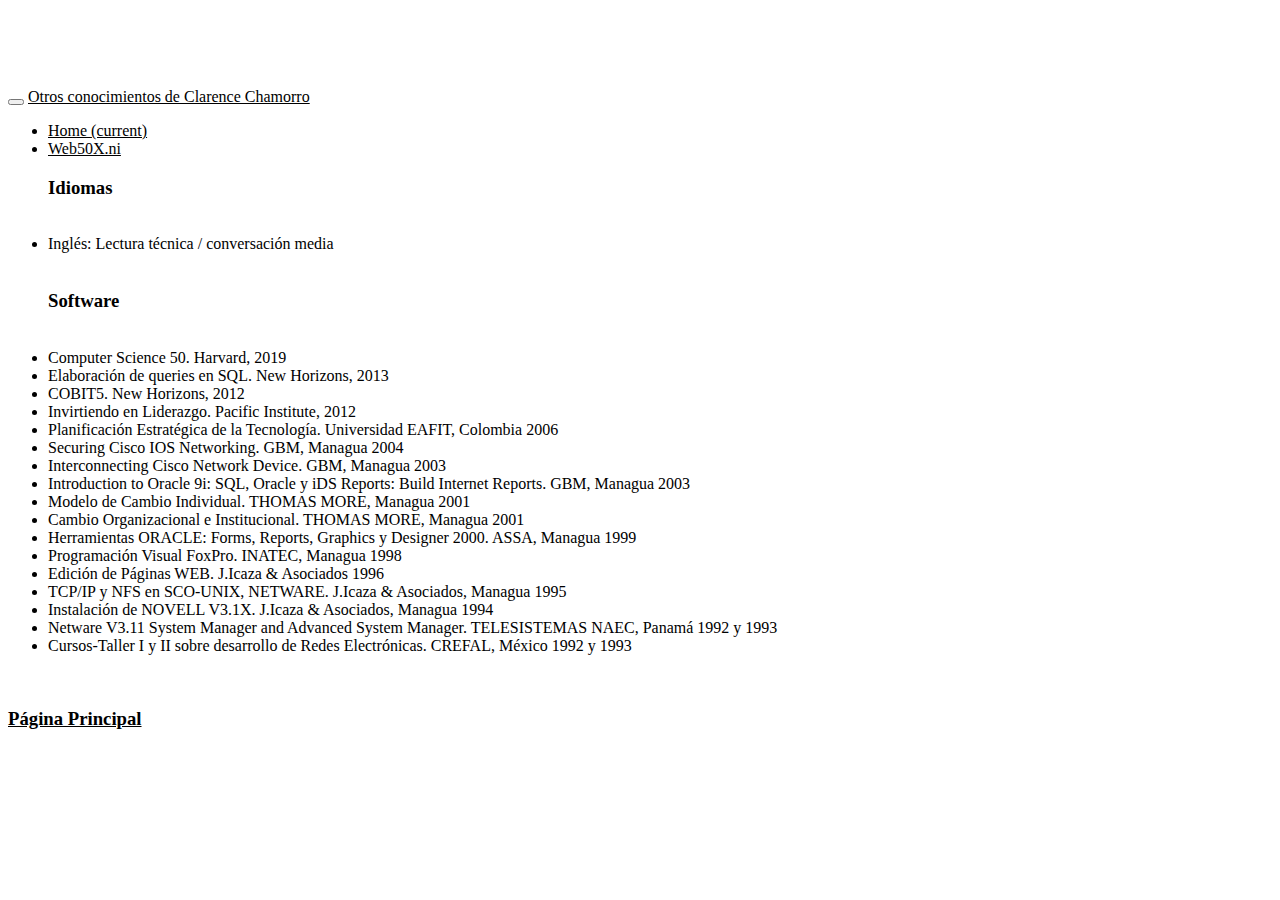
<file: Otros.html>
<!DOCTYPE html>
<html lang="sp">
<head>
    <meta charset="UTF-8">
    <meta http-equiv="X-UA-Compatible" content="IE=edge">
    <meta name="viewport" content="width=device-width, initial-scale=1.0">
    <title>Otros conocimientos</title>

 <!-- CSS con Bootsrap -->
 <link rel="stylesheet" href="https://maxcdn.bootstrapcdn.com/bootstrap/4.0.0-alpha.6/css/bootstrap.min.css" integrity="sha384-rwoIResjU2yc3z8GV/NPeZWAv56rSmLldC3R/AZzGRnGxQQKnKkoFVhFQhNUwEyJ" crossorigin="anonymous">

 <style>
    .bd-placeholder-img {
      font-size: 1.125rem;
      text-anchor: middle;
      -webkit-user-select: none;
      -moz-user-select: none;
      -ms-user-select: none;
      user-select: none;
    }

    @media (min-width: 768px) {
      .bd-placeholder-img-lg {
        font-size: 3.5rem;
      }
    }

    a {
    color: black;
    }

 </style>

<!-- Custom styles for this template -->
<link href="starter-template.css" rel="stylesheet">

</head>
<body>

    <nav class="navbar navbar-toggleable-md navbar-inverse fixed-top bg-inverse">
        <button class="navbar-toggler navbar-toggler-right" type="button" data-toggle="collapse" data-target="#navbarCollapse" aria-controls="navbarCollapse" aria-expanded="false" aria-label="Toggle navigation">
          <span class="navbar-toggler-icon"></span>
        </button>
        <a class="navbar-brand" href="#">Otros conocimientos de Clarence Chamorro</a>
        <div class="collapse navbar-collapse justify-content-end" id="navbarCollapse">
          <ul class="navbar-nav flex-row w-100">
            <li class="nav-item px-2 mr-auto active">
              <a class="nav-link" href="index.html">Home <span class="sr-only">(current)</span></a>
            </li>
            <li class="nav-item px-2">
              <a class="nav-link" href="https://docs.code-fu.net.ni/homepage-y21c2/">Web50X.ni</a>
            </li>
          </ul>
        </div>
      </nav>

 

<ul class="ml-3">
    <h3>Idiomas</h3>
    <br>
    <li>Inglés: Lectura técnica / conversación media</li>
     <br>
    <h3>Software</h3>
    <br>
        <li>Computer Science 50. Harvard, 2019</li>
        <li>Elaboración de queries en SQL. New Horizons, 2013</li>
        <li>COBIT5. New Horizons, 2012</li>
        <li>Invirtiendo en Liderazgo. Pacific Institute, 2012</li>
        <li>Planificación Estratégica de la Tecnología. Universidad EAFIT, Colombia 2006</li>
        <li>Securing Cisco IOS Networking. GBM, Managua 2004</li>
        <li>Interconnecting Cisco Network Device. GBM, Managua 2003</li>
        <li>Introduction to Oracle 9i: SQL, Oracle y iDS Reports: Build Internet Reports. GBM, Managua 2003</li>
        <li>Modelo de Cambio Individual. THOMAS MORE, Managua 2001 </li>
        <li>Cambio Organizacional e Institucional. THOMAS MORE, Managua 2001</li>
        <li>Herramientas ORACLE: Forms, Reports, Graphics y Designer 2000. ASSA, Managua 1999</li>
        <li>Programación Visual FoxPro.  INATEC, Managua 1998</li>
        <li>Edición de Páginas WEB.  J.Icaza & Asociados 1996</li>
        <li>TCP/IP y NFS en SCO-UNIX, NETWARE. J.Icaza & Asociados, Managua 1995</li>
        <li>Instalación de NOVELL V3.1X. J.Icaza & Asociados, Managua 1994</li>
        <li>Netware V3.11 System  Manager and Advanced System Manager. TELESISTEMAS NAEC, Panamá 1992 y 1993</li>
        <li>Cursos-Taller I y II sobre desarrollo de Redes Electrónicas. CREFAL, México 1992 y 1993</li>
</ul>
<br>

  <h3><a href="index.html">Página Principal</a></h3>

        <!-- jQuery primero, luego Popper.js, y al final Bootstrap JS -->
        <script src="https://code.jquery.com/jquery-3.1.1.slim.min.js" integrity="sha384-A7FZj7v+d/sdmMqp/nOQwliLvUsJfDHW+k9Omg/a/EheAdgtzNs3hpfag6Ed950n" crossorigin="anonymous"></script>
        <script src="https://cdnjs.cloudflare.com/ajax/libs/popper.js/1.14.7/umd/popper.min.js" integrity="sha384-UO2eT0CpHqdSJQ6hJty5KVphtPhzWj9WO1clHTMGa3JDZwrnQq4sF86dIHNDz0W1" crossorigin="anonymous"></script>
        <script src="https://maxcdn.bootstrapcdn.com/bootstrap/4.0.0-alpha.6/js/bootstrap.min.js" integrity="sha384-vBWWzlZJ8ea9aCX4pEW3rVHjgjt7zpkNpZk+02D9phzyeVkE+jo0ieGizqPLForn" crossorigin="anonymous"></script>
    
</body>
</html>
</file>
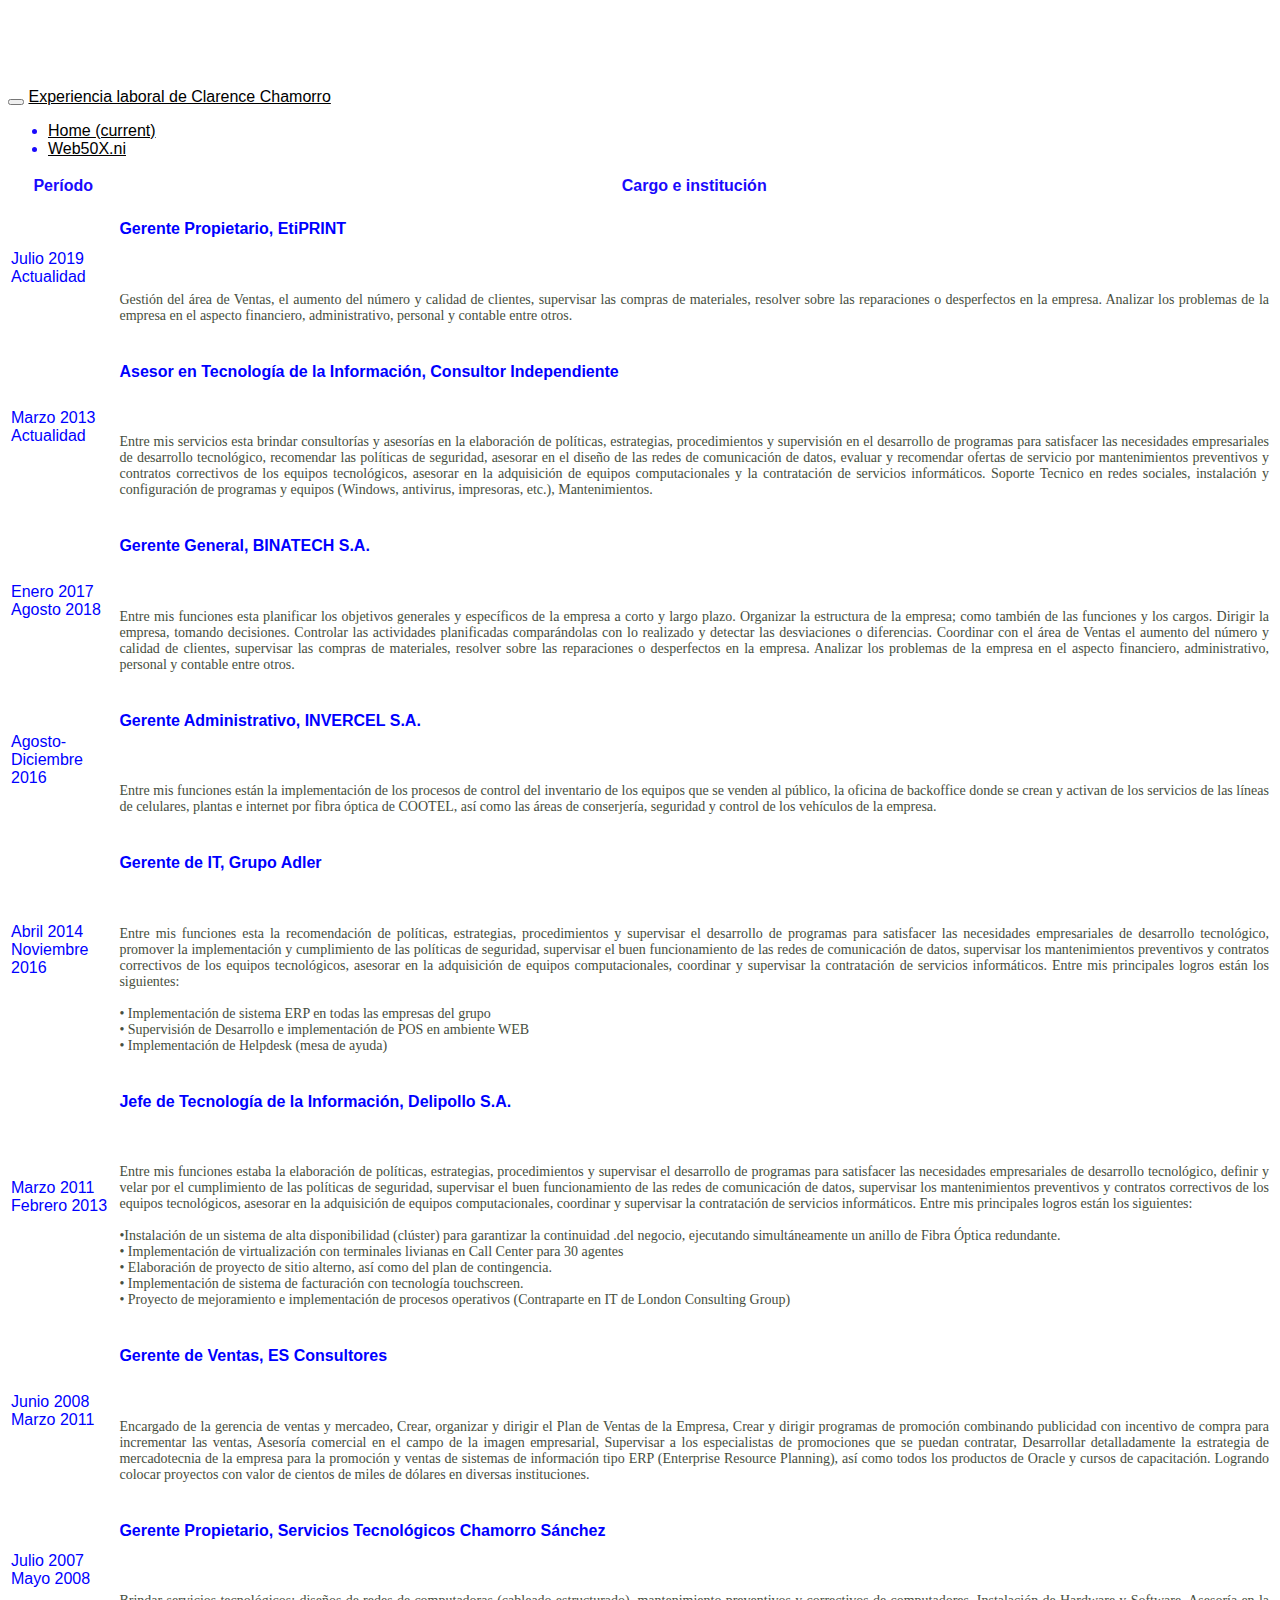
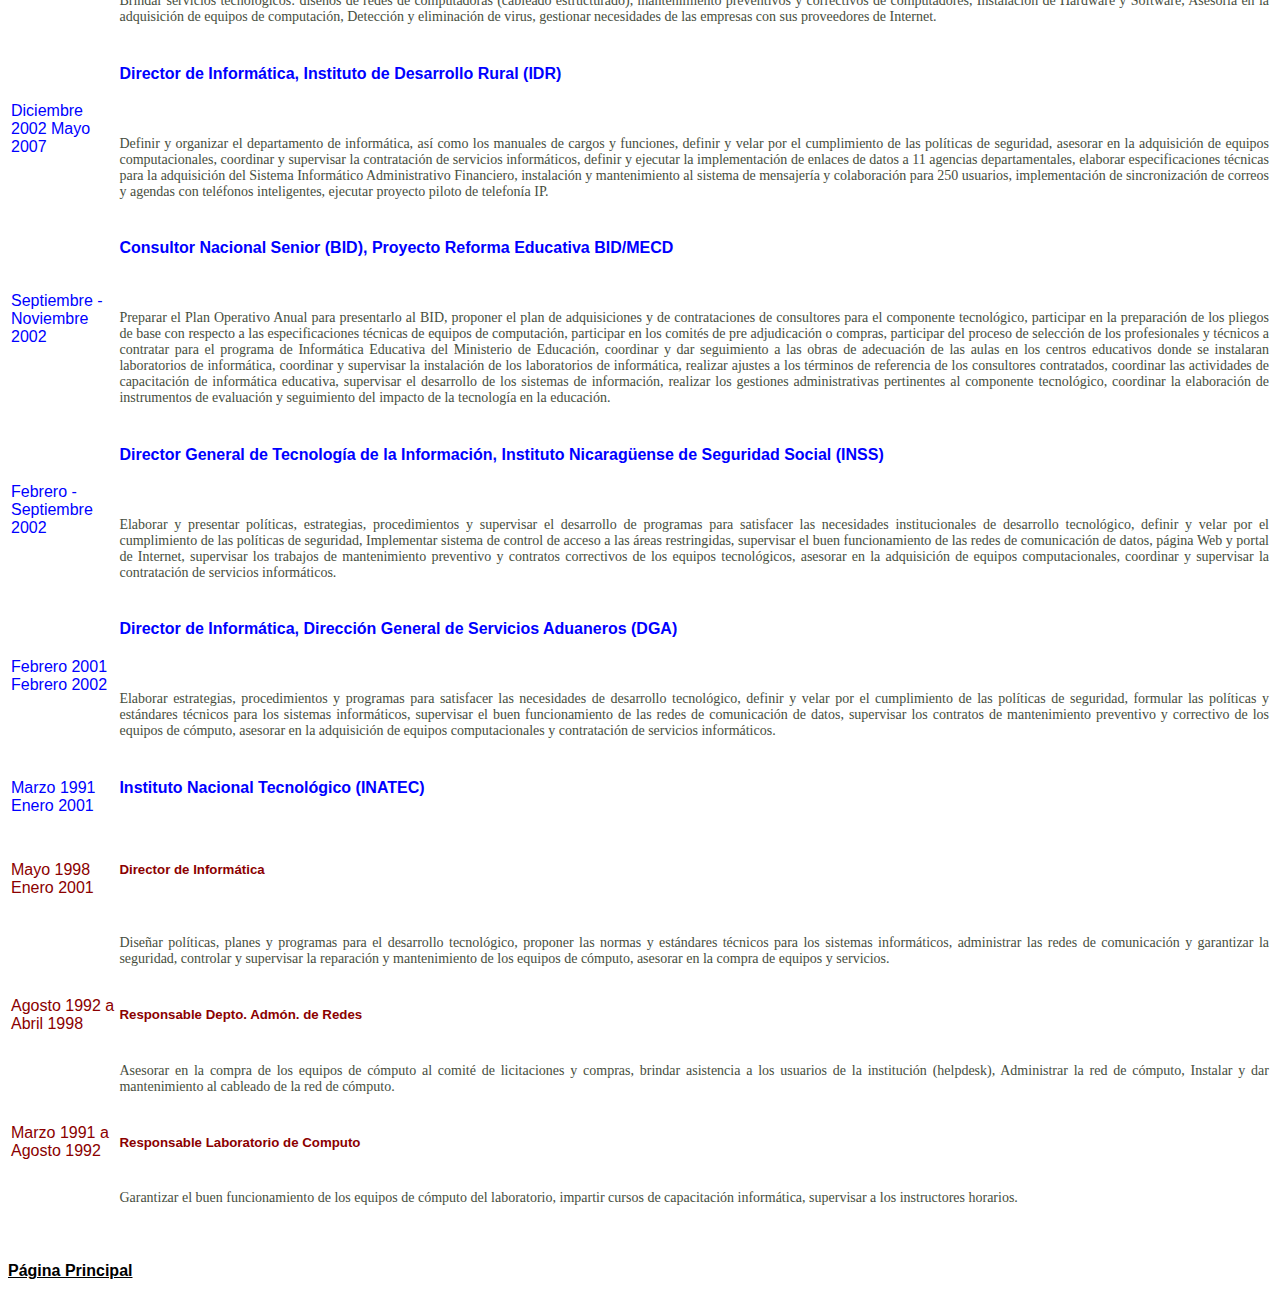
<file: Trabajos.html>
<!DOCTYPE html>
<html lang="sp">

<head>
  <meta charset="UTF-8">
  <meta http-equiv="X-UA-Compatible" content="IE=edge">
  <meta name="viewport" content="width=device-width, initial-scale=1.0">
  <title>Experiencia laboral</title>

  <!-- CSS con Bootsrap -->
  <link rel="stylesheet" href="https://maxcdn.bootstrapcdn.com/bootstrap/4.0.0-alpha.6/css/bootstrap.min.css"
    integrity="sha384-rwoIResjU2yc3z8GV/NPeZWAv56rSmLldC3R/AZzGRnGxQQKnKkoFVhFQhNUwEyJ" crossorigin="anonymous">

  <style>
    .bd-placeholder-img {
      font-size: 1.125rem;
      text-anchor: middle;
      -webkit-user-select: none;
      -moz-user-select: none;
      -ms-user-select: none;
      user-select: none;
    }

    @media (min-width: 768px) {
      .bd-placeholder-img-lg {
        font-size: 3.5rem;
      }
    }

    a {
      color: black;
    }
  </style>

  <!-- Custom styles for this template -->
  <link href="starter-template.css" rel="stylesheet">
  <link href="styles.css" rel="stylesheet">
</head>

<body>

  <nav class="navbar navbar-toggleable-md navbar-inverse fixed-top bg-inverse">
    <button class="navbar-toggler navbar-toggler-right" type="button" data-toggle="collapse"
      data-target="#navbarCollapse" aria-controls="navbarCollapse" aria-expanded="false" aria-label="Toggle navigation">
      <span class="navbar-toggler-icon"></span>
    </button>
    <a class="navbar-brand" href="#">Experiencia laboral de Clarence Chamorro</a>
    <div class="collapse navbar-collapse justify-content-end" id="navbarCollapse">
      <ul class="navbar-nav flex-row w-100">
        <li class="nav-item px-2 mr-auto active">
          <a class="nav-link" href="index.html">Home <span class="sr-only">(current)</span></a>
        </li>
        <li class="nav-item px-2">
          <a class="nav-link" href="https://docs.code-fu.net.ni/homepage-y21c2/">Web50X.ni</a>
        </li>
      </ul>
    </div>
  </nav>

    <table class="table">
    <thead>
      <tr>
        <th scope="col">Período</th>
        <th scope="col">Cargo e institución</th>
      </tr>
    </thead>
    <tbody>
      <tr>
        <td>Julio 2019
          Actualidad</td>
        <td>
          <h4>Gerente Propietario, EtiPRINT</h4>
          <br>
          <p class="ep">Gestión del área de Ventas, el aumento del número y calidad de clientes,
            supervisar las compras de materiales, resolver sobre las reparaciones o desperfectos en la empresa. Analizar
            los problemas de la empresa en el aspecto financiero, administrativo, personal y contable entre otros.</p>
        </td>
      </tr>
      <tr>
        <td>Marzo 2013 Actualidad</td>
        <td>
          <h4>Asesor en Tecnología de la Información, Consultor Independiente</h4>
          <br>
          <p class="ep">Entre mis servicios esta brindar consultorías y asesorías en la elaboración de políticas,
            estrategias, procedimientos y supervisión en el desarrollo de programas para satisfacer las necesidades
            empresariales de desarrollo tecnológico, recomendar las políticas de seguridad, asesorar en el diseño de las
            redes de comunicación de datos, evaluar y recomendar ofertas de servicio por mantenimientos preventivos y
            contratos correctivos de los equipos tecnológicos, asesorar en la adquisición de equipos computacionales y
            la contratación de servicios informáticos. Soporte Tecnico en redes sociales, instalación y configuración de
            programas y equipos (Windows, antivirus, impresoras, etc.), Mantenimientos.</p>
        </td>
      </tr>
      <tr>
        <td>Enero 2017
          Agosto 2018</td>
        <td>
          <h4>Gerente General, BINATECH S.A.</h4>
          <br>
          <p class="ep">Entre mis funciones esta planificar los objetivos generales y específicos de la empresa a
            corto y largo plazo. Organizar la estructura de la empresa; como también de las funciones y los cargos.
            Dirigir la empresa, tomando decisiones. Controlar las actividades planificadas comparándolas con lo
            realizado
            y detectar las desviaciones o diferencias. Coordinar con el área de Ventas el aumento del número y calidad
            de
            clientes, supervisar las compras de materiales, resolver sobre las reparaciones o desperfectos en la
            empresa.
            Analizar los problemas de la empresa en el aspecto financiero, administrativo, personal y contable entre
            otros.</p>
      </tr>
      <tr>
        <td>Agosto-Diciembre 2016</td>
        <td>
          <h4>Gerente Administrativo, INVERCEL S.A.</h4>
          <br>
          <p class="ep">Entre mis funciones están la implementación de los procesos de control del inventario de los
            equipos que se
            venden al público, la oficina de backoffice donde se crean y activan de los servicios de las líneas de
            celulares, plantas e internet por fibra óptica de COOTEL, así como las áreas de conserjería, seguridad y
            control de los vehículos de la empresa.</p>
        </td>
      </tr>
      <tr>
        <td>Abril 2014 Noviembre 2016</td>
        <td>
          <h4>Gerente de IT, Grupo Adler</h4>
          <br>
          <p class="ep">Entre mis funciones esta la recomendación de políticas, estrategias, procedimientos y
          supervisar el desarrollo de programas para satisfacer las necesidades empresariales de desarrollo tecnológico,
          promover la implementación y cumplimiento de las políticas de seguridad, supervisar el buen funcionamiento de
          las redes de comunicación de datos, supervisar los mantenimientos preventivos y contratos correctivos de los
          equipos tecnológicos, asesorar en la adquisición de equipos computacionales, coordinar y supervisar la
          contratación de servicios informáticos. Entre mis principales logros están los siguientes:
          <br>
          <br>• Implementación de sistema ERP en todas las empresas del grupo
          <br>• Supervisión de Desarrollo e implementación de POS en ambiente WEB
          <br>• Implementación de Helpdesk (mesa de ayuda)</p>
        </td>
      </tr>
      <tr>
        <td>Marzo 2011 Febrero 2013</td>
        <td>
          <h4>Jefe de Tecnología de la Información, Delipollo S.A.</h4>
          <br>
          <p class="ep">Entre mis funciones estaba la elaboración de políticas, estrategias, procedimientos y
            supervisar el desarrollo de programas para satisfacer las necesidades empresariales de desarrollo
            tecnológico,
            definir y velar por el cumplimiento de las políticas de seguridad, supervisar el buen funcionamiento de las
            redes de comunicación de datos, supervisar los mantenimientos preventivos y contratos correctivos de los
            equipos tecnológicos, asesorar en la adquisición de equipos computacionales, coordinar y supervisar la
            contratación de servicios informáticos. Entre mis principales logros están los siguientes:
            <br>
            <br>•Instalación de un sistema de alta disponibilidad (clúster) para garantizar la continuidad .del negocio,
            ejecutando simultáneamente un anillo de Fibra Óptica redundante.
            <br>• Implementación de virtualización con terminales livianas en Call Center para 30 agentes
            <br>• Elaboración de proyecto de sitio alterno, así como del plan de contingencia.
            <br>• Implementación de sistema de facturación con tecnología touchscreen.
            <br>• Proyecto de mejoramiento e implementación de procesos operativos (Contraparte en IT de London Consulting
            Group)</p>
        </td>
      </tr>
      <tr>
        <td>Junio 2008
          Marzo 2011</td>
        <td>
          <h4>Gerente de Ventas, ES Consultores</h4>
          <br>
          <p class="ep">Encargado de la gerencia de ventas y mercadeo, Crear, organizar y dirigir el Plan de Ventas
            de la Empresa, Crear y dirigir programas de promoción combinando publicidad con incentivo de compra para
            incrementar las ventas, Asesoría comercial en el campo de la imagen empresarial, Supervisar a los
            especialistas de promociones que se puedan contratar, Desarrollar detalladamente la estrategia de
            mercadotecnia de la empresa para la promoción y ventas de sistemas de información tipo ERP (Enterprise
            Resource Planning), así como todos los productos de Oracle y cursos de capacitación. Logrando colocar
            proyectos con valor de cientos de miles de dólares en diversas instituciones.</p>
        </td>
      </tr>
      <tr>
        <td>Julio 2007
          Mayo 2008</td>
        <td>
          <h4>Gerente Propietario, Servicios Tecnológicos Chamorro Sánchez</h4>
          <br>
          <p class="ep">Brindar servicios tecnológicos: diseños de redes de computadoras (cableado estructurado),
            mantenimiento preventivos y correctivos de computadores, Instalación de Hardware y Software, Asesoría en la
            adquisición de equipos de computación, Detección y eliminación de virus, gestionar necesidades de las
            empresas con sus proveedores de Internet.</p>
        </td>
      </tr>
      <tr>
        <td>Diciembre 2002
          Mayo 2007</td>
        <td>
          <h4>Director de Informática, Instituto de Desarrollo Rural (IDR)</h4>
          <br>
          <p class="ep">Definir y organizar el departamento de informática, así como los manuales de cargos y funciones,
            definir y velar por el cumplimiento de las políticas de seguridad, asesorar en la adquisición de equipos
            computacionales, coordinar y supervisar la contratación de servicios informáticos, definir y ejecutar la
            implementación de enlaces de datos a 11 agencias departamentales, elaborar especificaciones técnicas para la
            adquisición del Sistema Informático Administrativo Financiero, instalación y mantenimiento al sistema de
            mensajería y colaboración para 250 usuarios, implementación de sincronización de correos y agendas con
            teléfonos inteligentes, ejecutar proyecto piloto de telefonía IP.</p>
        </td>
      </tr>
      <tr>
        <td>Septiembre - Noviembre
          2002</td>
        <td>
          <h4>Consultor Nacional Senior (BID), Proyecto Reforma Educativa BID/MECD</h4>
          <br>
          <p class="ep">Preparar el Plan Operativo Anual para presentarlo al BID, proponer el plan de adquisiciones y de
            contrataciones de consultores para el componente tecnológico, participar en la preparación de los pliegos de
            base con respecto a las especificaciones técnicas de equipos de computación, participar en los comités de
            pre adjudicación o compras, participar del proceso de selección de los profesionales y técnicos a contratar
            para el programa de Informática Educativa del Ministerio de Educación, coordinar y dar seguimiento a las
            obras de adecuación de las aulas en los centros educativos donde se instalaran laboratorios de informática,
            coordinar y supervisar la instalación de los laboratorios de informática, realizar ajustes a los términos de
            referencia de los consultores contratados, coordinar las actividades de capacitación de informática
            educativa, supervisar el desarrollo de los sistemas de información, realizar los gestiones administrativas
            pertinentes al componente tecnológico, coordinar la elaboración de instrumentos de evaluación y seguimiento
            del impacto de la tecnología en la educación.</p>
        </td>
      </tr>
      <tr>
        <td>Febrero -Septiembre
          2002</td>
        <td>
          <h4>Director General de Tecnología de la Información, Instituto Nicaragüense de Seguridad Social (INSS)</h4>
          <br>
          <p class="ep">Elaborar y presentar políticas, estrategias, procedimientos y supervisar el desarrollo de
            programas para satisfacer las necesidades institucionales de desarrollo tecnológico, definir y velar por el
            cumplimiento de las políticas de seguridad, Implementar sistema de control de acceso a las áreas
            restringidas, supervisar el buen funcionamiento de las redes de comunicación de datos, página Web y portal
            de Internet, supervisar los trabajos de mantenimiento preventivo y contratos correctivos de los equipos
            tecnológicos, asesorar en la adquisición de equipos computacionales, coordinar y supervisar la contratación
            de servicios informáticos.</p>
        </td>
      </tr>
      <tr>
        <td>Febrero 2001
          Febrero 2002</td>
        <td>
          <h4>Director de Informática, Dirección General de Servicios Aduaneros (DGA)</h4>
          <br>
          <p class="ep">Elaborar estrategias, procedimientos y programas para satisfacer las necesidades de desarrollo
            tecnológico, definir y velar por el cumplimiento de las políticas de seguridad, formular las políticas y
            estándares técnicos para los sistemas informáticos, supervisar el buen funcionamiento de las redes de
            comunicación de datos, supervisar los contratos de mantenimiento preventivo y correctivo de los equipos de
            cómputo, asesorar en la adquisición de equipos computacionales y contratación de servicios informáticos.
          </p>
        </td>
      </tr>
      <tr>
        <td>Marzo 1991
          Enero 2001</td>
        <td>
          <h4>Instituto Nacional Tecnológico (INATEC)</h4>
          <br>
          <!-- <p class="ep"> -->
      <tr> 
        <td class="sc">Mayo 1998 Enero 2001</td>
        <td colspan="2">
          <h5 class="sc">Director de Informática</h5>
          <br>
        </td>
      </tr>
        <tr>
          <td colspan="1"></td>
          <td colspan="10"><p class="ep">Diseñar políticas, planes y programas para el desarrollo tecnológico, proponer las normas y
            estándares técnicos para los sistemas informáticos, administrar las redes de comunicación y garantizar la
            seguridad, controlar y supervisar la reparación y mantenimiento de los equipos de cómputo, asesorar en la
            compra de equipos y servicios.</p>
          </td>
        </tr>
      
      <tr>
        <td class="sc">Agosto 1992 a Abril 1998</td>
        <td colspan="2">
          <h5 class="sc">Responsable Depto. Admón. de Redes</h5>
        </td>
      </tr>
        <tr>
          <td colspan="1"></td>
          <td colspan="10"><p class="ep">Asesorar en la compra de los equipos de cómputo al comité de licitaciones y compras, brindar
            asistencia a
            los usuarios de la institución (helpdesk), Administrar la red de cómputo, Instalar y dar mantenimiento al
            cableado de la red de cómputo.</p>
          </td>
        </tr>
      </tr>
      <tr>
        <td class="sc">Marzo 1991 a Agosto 1992</td>
        <td colspan="2">
          <h5 class="sc">Responsable Laboratorio de Computo</h5>
        </td>
      </tr>
      <tr>
        <td colspan="1"></td>
        <td colspan="10"><p class="ep">Garantizar el buen funcionamiento de los equipos de cómputo del laboratorio, impartir cursos de capacitación
          informática, supervisar a los instructores horarios.</p>
        </td>
      </tr>
    </tbody>
  </table>

  <br>
  <h4 style="color: black;"><a href="index.html">Página Principal</a></h4>

  <!-- jQuery primero, luego Popper.js, y al final Bootstrap JS -->
  <script src="https://code.jquery.com/jquery-3.1.1.slim.min.js"
    integrity="sha384-A7FZj7v+d/sdmMqp/nOQwliLvUsJfDHW+k9Omg/a/EheAdgtzNs3hpfag6Ed950n"
    crossorigin="anonymous"></script>
  <script src="https://cdnjs.cloudflare.com/ajax/libs/popper.js/1.14.7/umd/popper.min.js"
    integrity="sha384-UO2eT0CpHqdSJQ6hJty5KVphtPhzWj9WO1clHTMGa3JDZwrnQq4sF86dIHNDz0W1"
    crossorigin="anonymous"></script>
  <script src="https://maxcdn.bootstrapcdn.com/bootstrap/4.0.0-alpha.6/js/bootstrap.min.js"
    integrity="sha384-vBWWzlZJ8ea9aCX4pEW3rVHjgjt7zpkNpZk+02D9phzyeVkE+jo0ieGizqPLForn"
    crossorigin="anonymous"></script>

</body>

</html>
</file>
<file: starter-template.css>
body {
  padding-top: 5rem;
}
.starter-template {
  padding: 3rem 1.5rem;
  text-align: center;
}

.bd-placeholder-img {
  font-size: 1.125rem;
  text-anchor: middle;
  -webkit-user-select: none;
  -moz-user-select: none;
  -ms-user-select: none;
  user-select: none;
}
h1{
  color: blueviolet;
}
</file>
<file: styles.css>
.centrar {
  display: -webkit-box;
  display: -ms-flexbox;
  display: flex;
  -webkit-box-align: center;
      -ms-flex-align: center;
          align-items: center;
  -webkit-box-pack: center;
      -ms-flex-pack: center;
          justify-content: center;
}

body {
  font: 100% Helvetica, sans-serif;
  color: #1a0afc;
}

td {
  color: blue;
}

td .ep {
  font-family: Verdana;
  font-size: 14px;
  color: #474e40;
  text-align: justify;
}

.minh100 {
  height: 100vh;
}

.sc {
  color: darkred;
}

#color_titulo {
  color: darkgoldenrod;
}
/*# sourceMappingURL=styles.css.map */
</file>
